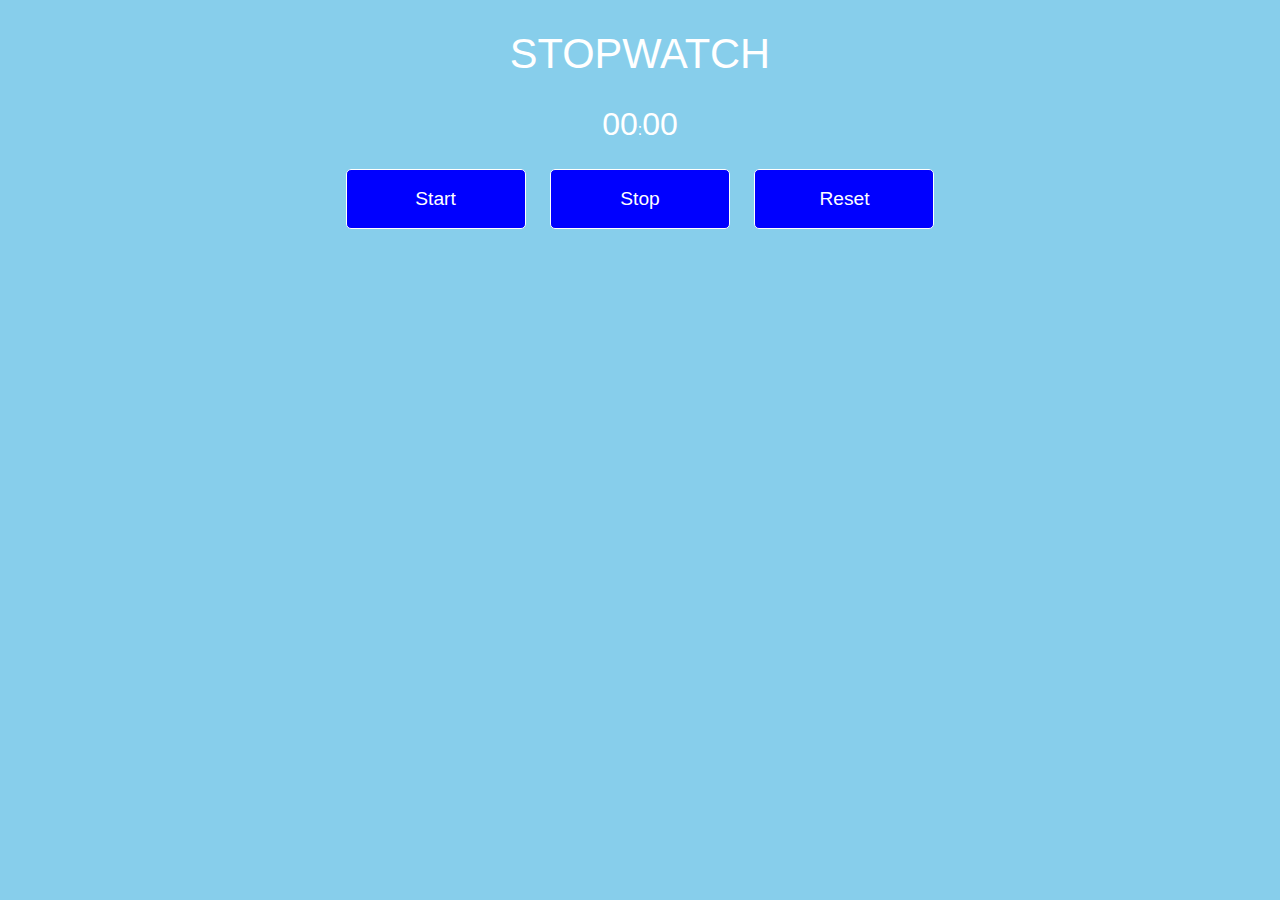
<file: JS1-Stopwatch/index.html>
<!DOCTYPE html>
<html lang="en">
<head>
    <meta charset="UTF-8">
    <meta name="viewport" content="width=device-width, initial-scale=1.0">
    <title>Project StopWatch</title>
    <!-- link style in the css -->
    <link rel="stylesheet" href="Style.css">
</head>
<body>
    <div class="warpper">
        <h1>Stopwatch</h1>
        <p><span id="seconds">00</span>:<span id="tens">00</span></p>
        <button id="button-start">Start</button>
        <button id="button-stop">Stop</button>
        <button id="button-reset">Reset</button>
    </div>

    <script src="/JS1-Stopwatch/Scirpt.js"></script>
</body>
</html>
</file>
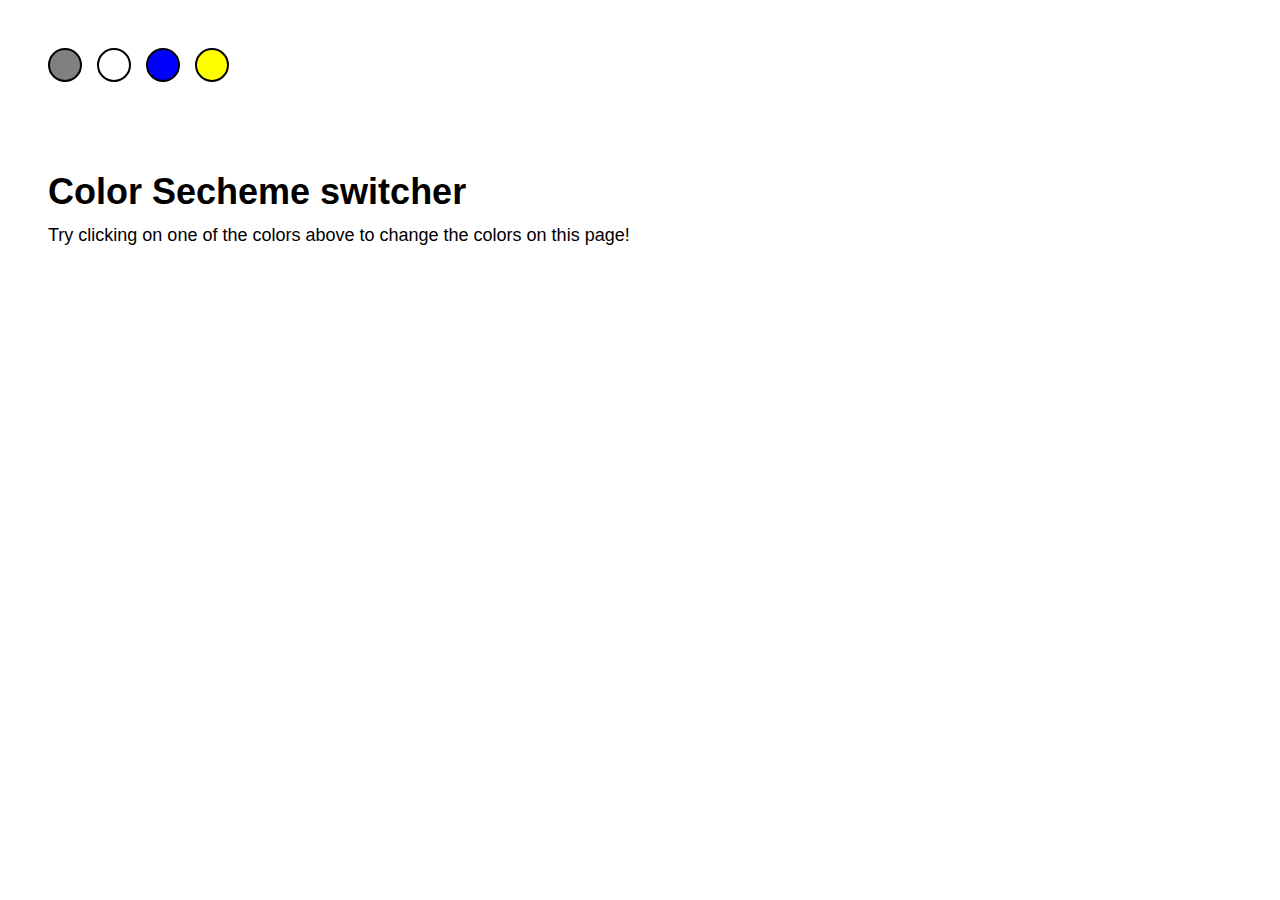
<file: JS2 Color Scheme switcher/index.html>
<!DOCTYPE html>
<html lang="en">

<head>
    <meta charset="UTF-8">
    <meta name="viewport" content="width=device-width, initial-scale=1.0">
    <title>Color Secheme switcher</title>
    <link rel="stylesheet" href="/JS2 Color Scheme switcher/Style.css">
</head>

<body>
    <ul id="switcher">
        <li id="grayButton"></li>
        <li id="whiteButton"></li>
        <li id="blueButton"></li>
        <li id="yellowButton"></li>
    </ul>
    <h1>Color Secheme switcher</h1>
    <p>Try clicking on one of the colors above to change the colors on this page!</p>

    <script src="/JS2 Color Scheme switcher/Script.js"></script>
</body>

</html>
</file>
<file: JS1-Stopwatch/Style.css>
body {
    background: skyblue;
    font-family: Arial;
    height: 100%;
}

.warpper {
    width: 800px;
    margin: 30px auto;
    color: #fff;
    text-align: center;
}

h1, h2, h3 {
    font-size:2.6rem;
    font-weight:100;
    text-transform: uppercase;
}

#seconds, #tens{
    font-size:2rem;
}

button {
    border-radius: 5px;
    background-color: blue;
    color: #fff;
    border: 1px solid #fff;
    text-decoration: none;
    cursor: pointer;
    font-size:1.2rem;
    padding: 18px 10px;
    width: 180px;
    margin: 10px;
    outline: none;
}

button:hover{
    transition: .3s;
    background: #fff;
    border: 1px solid #fff;
    color: blue ;
}
</file>
<file: JS2 Color Scheme switcher/Style.css>
body {
    margin: 3rem;
    padding: 0;
    font-family: sans-serif;
    font-size: 18px;
    line-height: 1.5;
}

h1 {
    line-height: 1.25;
    margin: 2em 0 0;
}

p {
    margin: .5rem 0;
}

#switcher {
    list-style: none;
    margin: 0;
    padding: 0;
    overflow: hidden;
}

#switcher li {
    float: left;
    width: 30px;
    height: 30px;
    margin: 0 15px 15px 0;
    border-radius: 30px;
    border: 2px solid black;
}

#grayButton {
    background: grey;
}

#whiteButton {
    background: white;
}

#blueButton {
    background:blue;
}

#yellowButton {
    background: yellow
}
</file>
